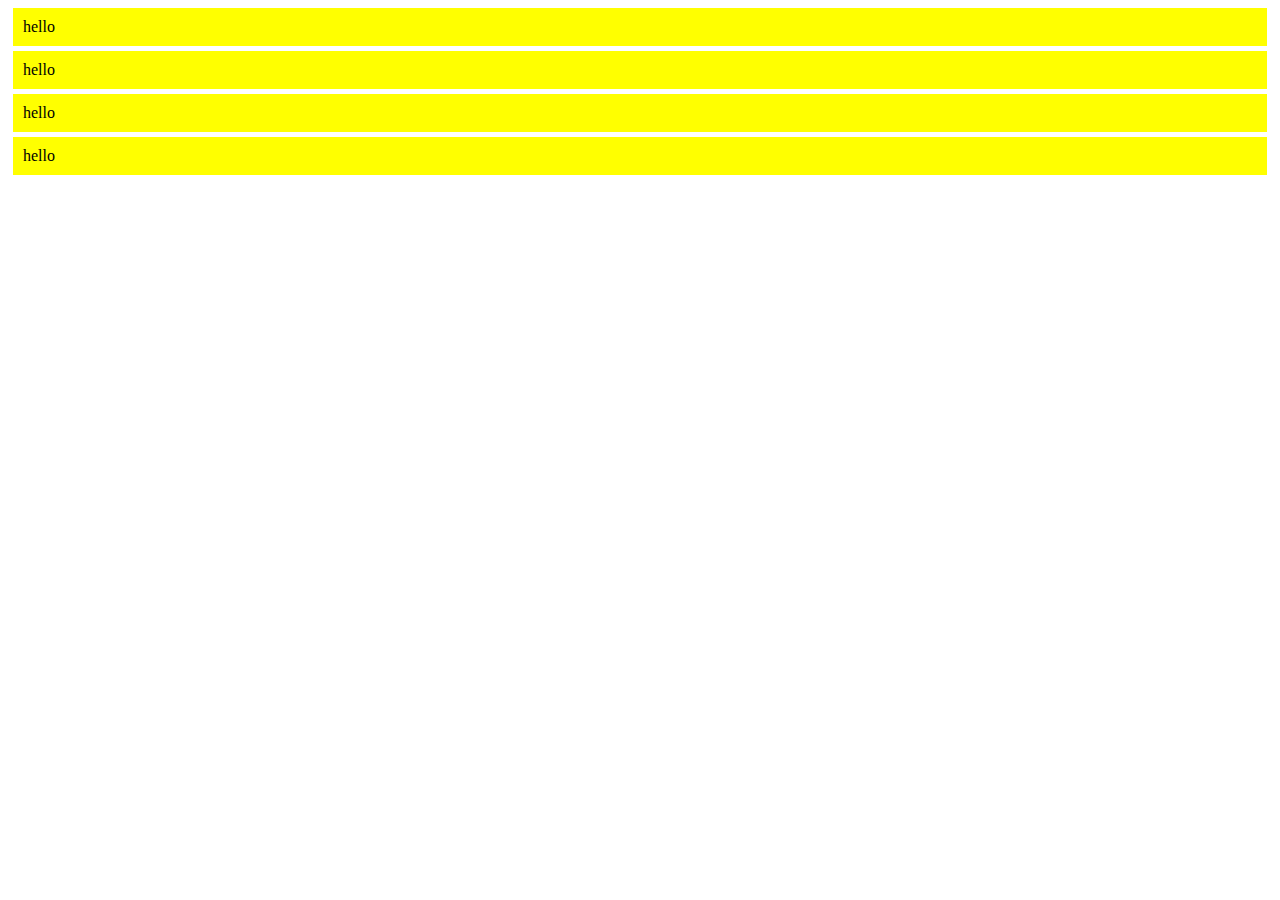
<file: shirin.html/cat.html>
<!DOCTYPE html>
<html lang="en">
<head>
    <meta charset="UTF-8">
    <meta http-equiv="X-UA-Compatible" content="IE=edge">
    <meta name="viewport" content="width=device-width, initial-scale=1.0">
    <title>Document</title>
</head>
<body>
    <div>hello</div>
    <div>hello</div>
    <div>hello</div>
    <div>hello</div>
    <style>
        div{
            background-color: yellow;
            padding: 10px;
            margin: 5px;
        }
    </style>

</body>
</html>
</file>
